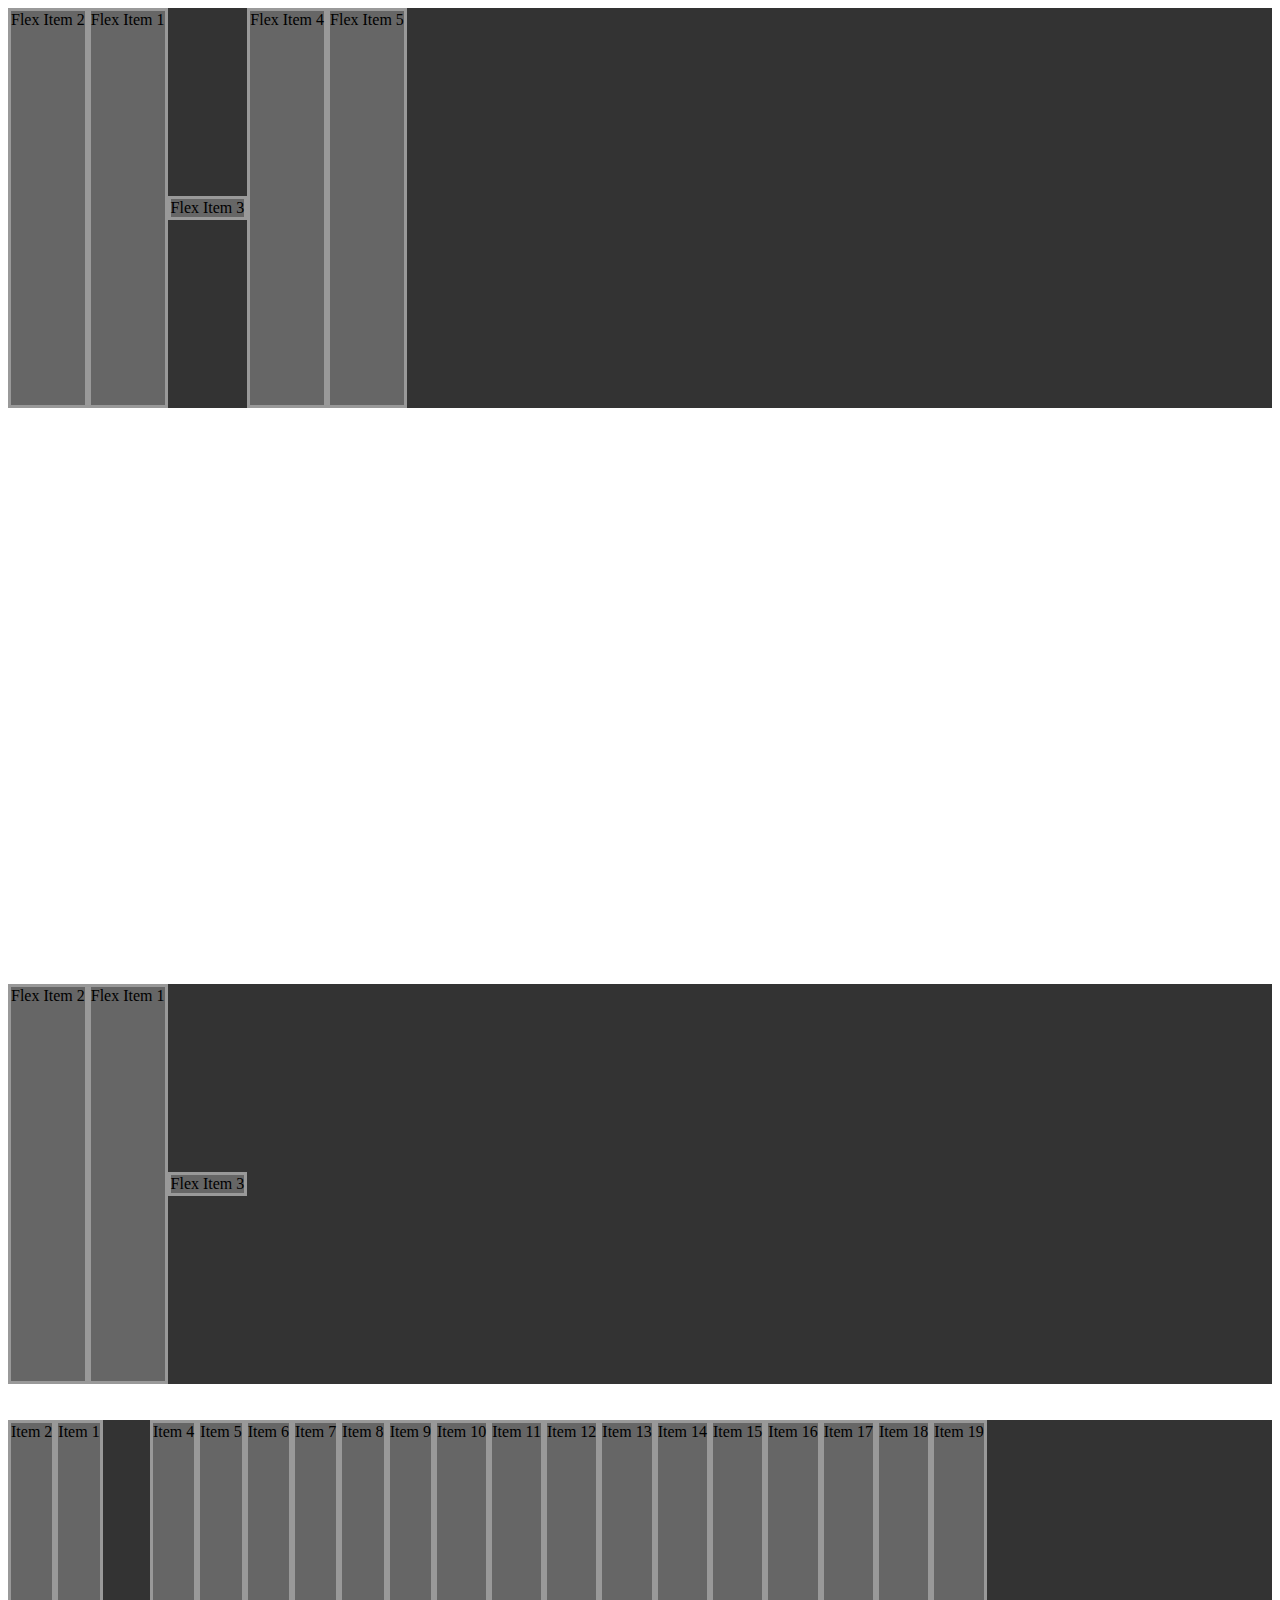
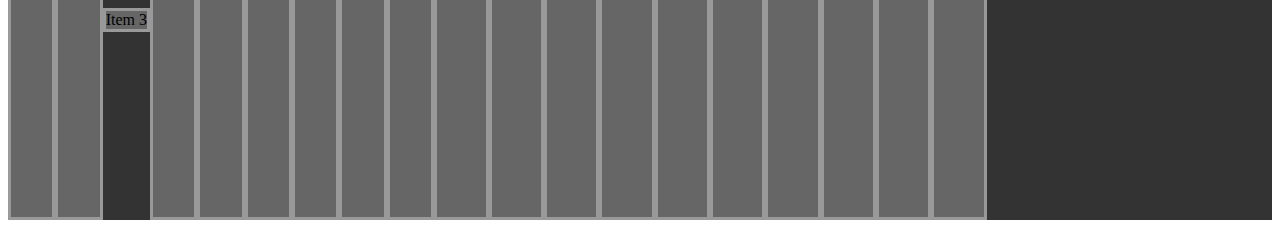
<file: index.html>
<!DOCTYPE html>
<html lang="es">

<head>
    <meta charset="UTF-8">
    <meta name="viewport" content="width=device-width, initial-scale=1.0">
    <title>FlexBox</title>
    <link rel="stylesheet" href="css/flexbox.css">
</head>

<body>
    <section class="container">
        <article class="item">Flex Item 1</article>
        <article class="item">Flex Item 2</article>
        <article class="item">Flex Item 3</article>
        <article class="item">Flex Item 4</article>
        <article class="item">Flex Item 5</article>
    </section>
    <br><br><br><br><br><br><br><br><br><br><br><br><br><br><br><br><br><br><br><br><br><br><br><br><br><br><br><br><br><br><br><br>
    <section class="container">
        <article class="item">Flex Item 1</article>
        <article class="item">Flex Item 2</article>
        <article class="item">Flex Item 3</article>
    </section>
    <br><br>
    <section class="container">
        <article class="item">Item 1</article>
        <article class="item">Item 2</article>
        <article class="item">Item 3</article>
        <article class="item">Item 4</article>
        <article class="item">Item 5</article>
        <article class="item">Item 6</article>
        <article class="item">Item 7</article>
        <article class="item">Item 8</article>
        <article class="item">Item 9</article>
        <article class="item">Item 10</article>
        <article class="item">Item 11</article>
        <article class="item">Item 12</article>
        <article class="item">Item 13</article>
        <article class="item">Item 14</article>
        <article class="item">Item 15</article>
        <article class="item">Item 16</article>
        <article class="item">Item 17</article>
        <article class="item">Item 18</article>
        <article class="item">Item 19</article>
    </section>

</body>

</html>
</file>
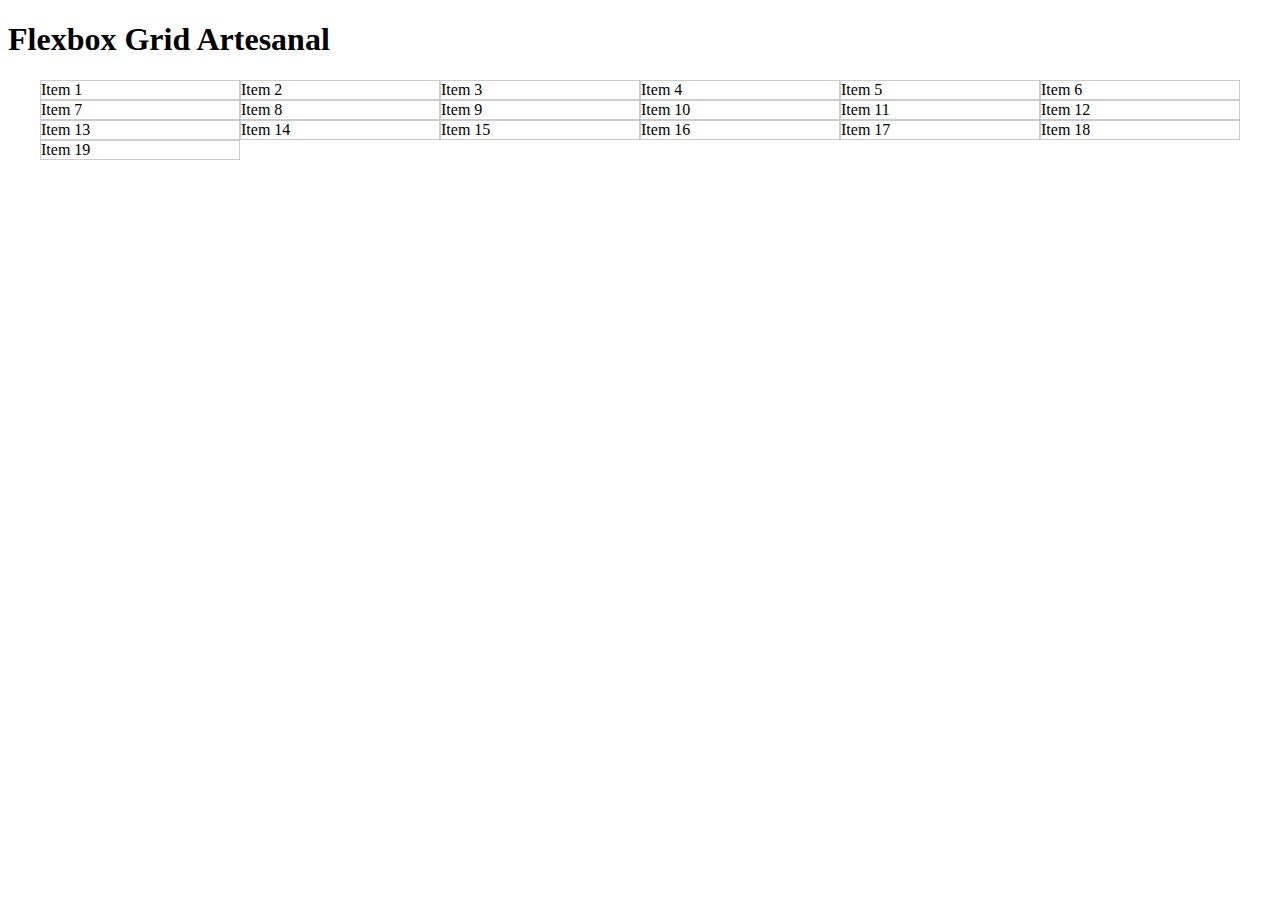
<file: artesanal.html>
<!DOCTYPE html>
<html lang="es">

<head>
    <meta charset="UTF-8">
    <meta name="viewport" content="width=device-width, initial-scale=1.0">
    <title>Flexbox Grid Artesanal</title>
    <link rel="stylesheet" href="css/artesanal.css">
</head>

<body>
    <h1>Flexbox Grid Artesanal</h1>
    <div class="container">
        <section class="flex-container">
            <article class="flex-item">Item 1</article>
            <article class="flex-item">Item 2</article>
            <article class="flex-item">Item 3</article>
            <article class="flex-item">Item 4</article>
            <article class="flex-item">Item 5</article>
            <article class="flex-item">Item 6</article>
            <article class="flex-item">Item 7</article>
            <article class="flex-item">Item 8</article>
            <article class="flex-item">Item 9</article>
            <article class="flex-item">Item 10</article>
            <article class="flex-item">Item 11</article>
            <article class="flex-item">Item 12</article>
            <article class="flex-item">Item 13</article>
            <article class="flex-item">Item 14</article>
            <article class="flex-item">Item 15</article>
            <article class="flex-item">Item 16</article>
            <article class="flex-item">Item 17</article>
            <article class="flex-item">Item 18</article>
            <article class="flex-item">Item 19</article>
        </section>
    </div>

</body>

</html>
</file>
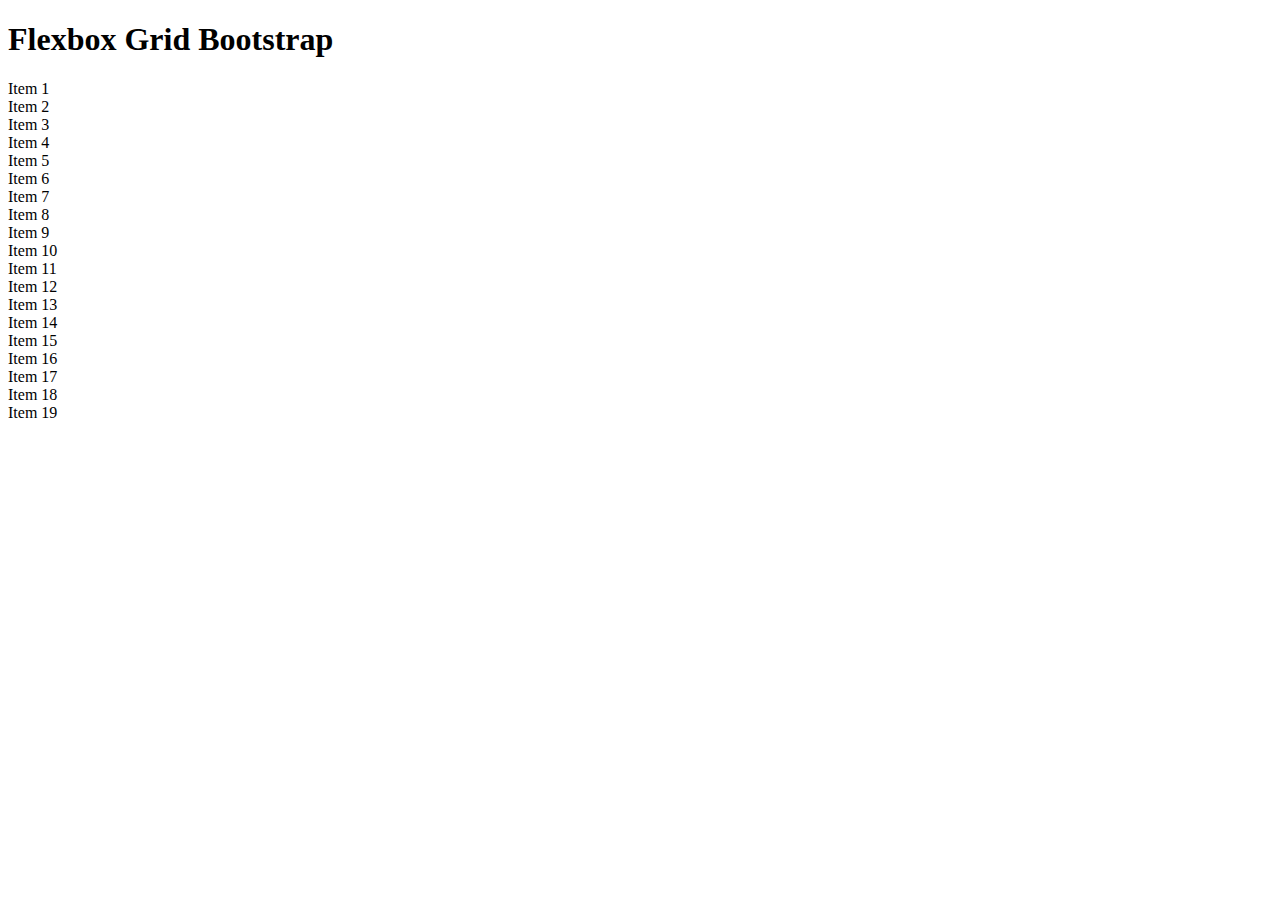
<file: bootstrap.html>
<!doctype html>
<html lang="en">

<head>
    <!-- Required meta tags -->
    <meta charset="utf-8">
    <meta name="viewport" content="width=device-width, initial-scale=1">

    <!-- Bootstrap CSS -->
    <link href="https://cdn.jsdelivr.net/npm/bootstrap@5.1.3/dist/css/bootstrap.min.css" rel="stylesheet"
        integrity="sha384-1BmE4kWBq78iYhFldvKuhfTAU6auU8tT94WrHftjDbrCEXSU1oBoqyl2QvZ6jIW3" crossorigin="anonymous">

    <title>Flexbox Grid Bootstrap</title>
</head>

<body>
    <h1>Flexbox Grid Bootstrap</h1>
    <div class="container">
        <section class="row">
            <article class="border col-12 col-sm-6 col-md-4 col-lg-3 col-xl-2">Item 1</article>
            <article class="border col-12 col-sm-6 col-md-4 col-lg-3 col-xl-2">Item 2</article>
            <article class="border col-12 col-sm-6 col-md-4 col-lg-3 col-xl-2">Item 3</article>
            <article class="border col-12 col-sm-6 col-md-4 col-lg-3 col-xl-2">Item 4</article>
            <article class="border col-12 col-sm-6 col-md-4 col-lg-3 col-xl-2">Item 5</article>
            <article class="border col-12 col-sm-6 col-md-4 col-lg-3 col-xl-2">Item 6</article>
            <article class="border col-12 col-sm-6 col-md-4 col-lg-3 col-xl-2">Item 7</article>
            <article class="border col-12 col-sm-6 col-md-4 col-lg-3 col-xl-2">Item 8</article>
            <article class="border col-12 col-sm-6 col-md-4 col-lg-3 col-xl-2">Item 9</article>
            <article class="border col-12 col-sm-6 col-md-4 col-lg-3 col-xl-2">Item 10</article>
            <article class="border col-12 col-sm-6 col-md-4 col-lg-3 col-xl-2">Item 11</article>
            <article class="border col-12 col-sm-6 col-md-4 col-lg-3 col-xl-2">Item 12</article>
            <article class="border col-12 col-sm-6 col-md-4 col-lg-3 col-xl-2">Item 13</article>
            <article class="border col-12 col-sm-6 col-md-4 col-lg-3 col-xl-2">Item 14</article>
            <article class="border col-12 col-sm-6 col-md-4 col-lg-3 col-xl-2">Item 15</article>
            <article class="border col-12 col-sm-6 col-md-4 col-lg-3 col-xl-2">Item 16</article>
            <article class="border col-12 col-sm-6 col-md-4 col-lg-3 col-xl-2">Item 17</article>
            <article class="border col-12 col-sm-6 col-md-4 col-lg-3 col-xl-2">Item 18</article>
            <article class="border col-12 col-sm-6 col-md-4 col-lg-3 col-xl-2">Item 19</article>
        </section>
    </div>

    <!-- Optional JavaScript; choose one of the two! -->

    <!-- Option 1: Bootstrap Bundle with Popper -->
    <script src="https://cdn.jsdelivr.net/npm/bootstrap@5.1.3/dist/js/bootstrap.bundle.min.js"
        integrity="sha384-ka7Sk0Gln4gmtz2MlQnikT1wXgYsOg+OMhuP+IlRH9sENBO0LRn5q+8nbTov4+1p"
        crossorigin="anonymous"></script>

    <!-- Option 2: Separate Popper and Bootstrap JS -->
    <!--
    <script src="https://cdn.jsdelivr.net/npm/@popperjs/core@2.10.2/dist/umd/popper.min.js" integrity="sha384-7+zCNj/IqJ95wo16oMtfsKbZ9ccEh31eOz1HGyDuCQ6wgnyJNSYdrPa03rtR1zdB" crossorigin="anonymous"></script>
    <script src="https://cdn.jsdelivr.net/npm/bootstrap@5.1.3/dist/js/bootstrap.min.js" integrity="sha384-QJHtvGhmr9XOIpI6YVutG+2QOK9T+ZnN4kzFN1RtK3zEFEIsxhlmWl5/YESvpZ13" crossorigin="anonymous"></script>
    -->
</body>

</html>
</file>
<file: css/flexbox.css>
*,
*::after,
*::before {
    box-sizing: border-box;
}

.container {
    background-color: #333;      
    /*height: 30vh;*/
    height: 400px;        
    width: 100%;

    /*Propiedades para el padre*/
    display: flex;  
    /*Define que una caja será flexbox de bloque o felxbox de línea*/
    /*inline-flex*/
    flex-direction: row; 
    /*row | row-reverse | column | column-reverse*/
    /*Define el eje principal (main-axis) row -x, column - y*/
    flex-wrap: nowrap; 
    /*nowrap | wrap | wrap-reverse*/
    /*Define sí la caja flexbox envuelve o NO a sus hijos*/
    flex-flow: row nowrap; 
    /*shortcut*/
    justify-content: flex-start; 
    /*flex-start | center | flex-end | space-between | space-around | space-evenly*/
    /*Define la alineación de los elementos hijos, respecto del eje pricipal (main-axis)*/
    align-items: stretch; 
    /*stretch | flex-start | flex-end | center | baseline*/
    align-content: flex-start; 
    /*flex-start | flex-ended | center | space-between | space-around | space-evenly | stretch*/
    /* Define la alineación de los hijos en el eje transversal (cross axis), NO funciona cuando los hijos están en UNA sóla línea (Cuando flex-wrap: nowrap -> NO funciona)*/
}

.item {
    border: medium solid #999;
    /*width: 20%;*/
    /*height: 20%;*/
    /*width: 100px;*/
    background-color: #666;        
    
    /*Propiedades para los hijos*/
    flex-grow: 0;
    /*Cuando la caja flexbox tenga espacio sobrante, es la habilidad o el factor de crecer, valor por defecto es 0, NO se aceptan nagativos*/
    flex-shrink: 1;
    /*Cuando la caja flexbox NO tenga espacio sobrante, es la habilidad o el factor de encogerse, valor por defecto es 1, NO se aceptan valores nagativos*/
    flex-basis: auto;
    /*flex-basis: 100px;*/
    /*width: 200px; *//*Sí existe flex-basis, este width no se toma en cuenta, ya que tiene prioridad el flex-basis*/
    /*height: 50px;*/
    /*Es el tamaño del elemento hijo dentro de la linea de la caja flexbox.
    Sí la caja flexbox tiene dirección de fila, flex-basis representa el width.
    Sí la caja flexbox tiene dirección de columna, flex-basis representa el height.
    Valor por defecto auto*/ 
    flex: 0 1 auto;
    /*shortcut -> flex-grow flex-shrink flex-basis*/
    order: 0;
    /*Representa el orden que tendrán los elementos hijos en la caja flexbox
    Valor por defecto 0
    Se aceptan valores positivos y nagtivos
    Un valor menor siempre irá antes que un valor mayor*/
     align-self: stretch;
     /*Sobreescibe el valor de la propiedad align-items sólo para el elemento hijo especificado*/
     /*stretch | flex-start | flex-end | center | baseline*/

}

.item:nth-child(2) {
    /*flex-grow: 3;*/
    /*flex-shrink: 2;*/
    order: -1;
   
}

.item:nth-child(3) {
    /*flex-grow: 2;*/
    align-self: center;
}

/*.item:nth-child(2),
.item:nth-child(17) {
    font-size: 250%;
}*/
</file>
<file: css/artesanal.css>
*,
*::after,
*::before {
    box-sizing: border-box;
}

.container {
    margin: auto;
    max-width: 1200px;
}

.flex-container {
    display: flex;
    flex-flow: row wrap;
}

.flex-item {
    border: thin solid #ccc;
    flex: 0 0 100%;
}

@media(min-width: 576px) { 
    .flex-item {
        flex: 0 0 50%;
    }
}

@media(min-width: 768px) { 
    .flex-item {
        flex: 0 0 33.33333333333333%;
    }
}

@media(min-width: 992px) { 
    .flex-item {
        flex: 0 0 25%;
    }
}

@media(min-width: 1200px) { 
    .flex-item {
        flex: 0 0 16.66666666666667%;
    }
}
</file>
